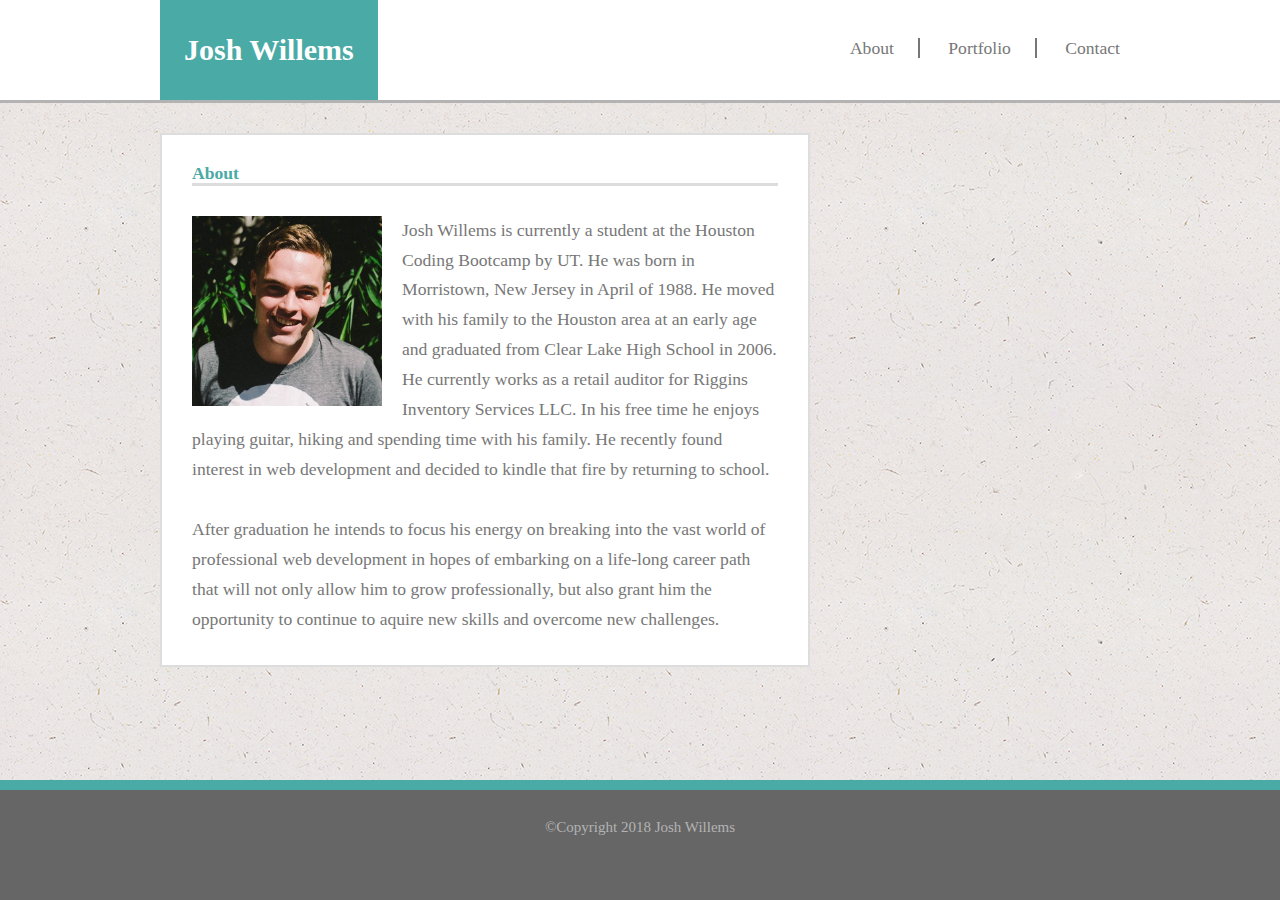
<file: index.html>
<!DOCTYPE html>
<html>
<head>
    <link rel="stylesheet" type="text/css" href="assets/css/reset.css">
    <link rel="stylesheet" type="text/css" href="assets/css/style.css">
    <title>About</title>
</head>
<body>
    <div class="wrapper">
        <div id="header-container">
            <header>
                <div id="name">Josh Willems</div>
                <div id="nav">
                    <a href="index.html">About</a>
                    <a href="portfolio.html">Portfolio</a>
                    <a href="contact.html">Contact</a>
                </div>
            </header>
        </div>
    
        <main>

            <div id="main-content">
                <div class="content-header">
                    <h2>About</h2>
                </div>
                <div class="content-body">
                <img src="assets/images/profile-pic.jpg" alt="profile picture">
                <p>Josh Willems is currently a student at the Houston Coding Bootcamp by UT. He was born in Morristown, New Jersey in April of 1988. He moved with his family to the Houston area at an early age and graduated from Clear Lake High School in 2006.
                   He currently works as a retail auditor for Riggins Inventory Services LLC. In his free time he enjoys playing guitar, hiking and spending time with his family.
                   He recently found interest in web development and decided to kindle that fire by returning to school.</p>
                <br>
                <p>After graduation he intends to focus his energy on breaking into the vast world of professional web development in hopes of embarking on a life-long career path that will not only allow him to grow professionally, but also grant him the opportunity to continue
                   to aquire new skills and overcome new challenges.</p>
            </div>
        </div>
      </main>
      <div class="copyright"></div>
    </div>
    <footer>
        <p>&copy;Copyright 2018 Josh Willems</p>
    </footer>

</body>
</html>
</file>
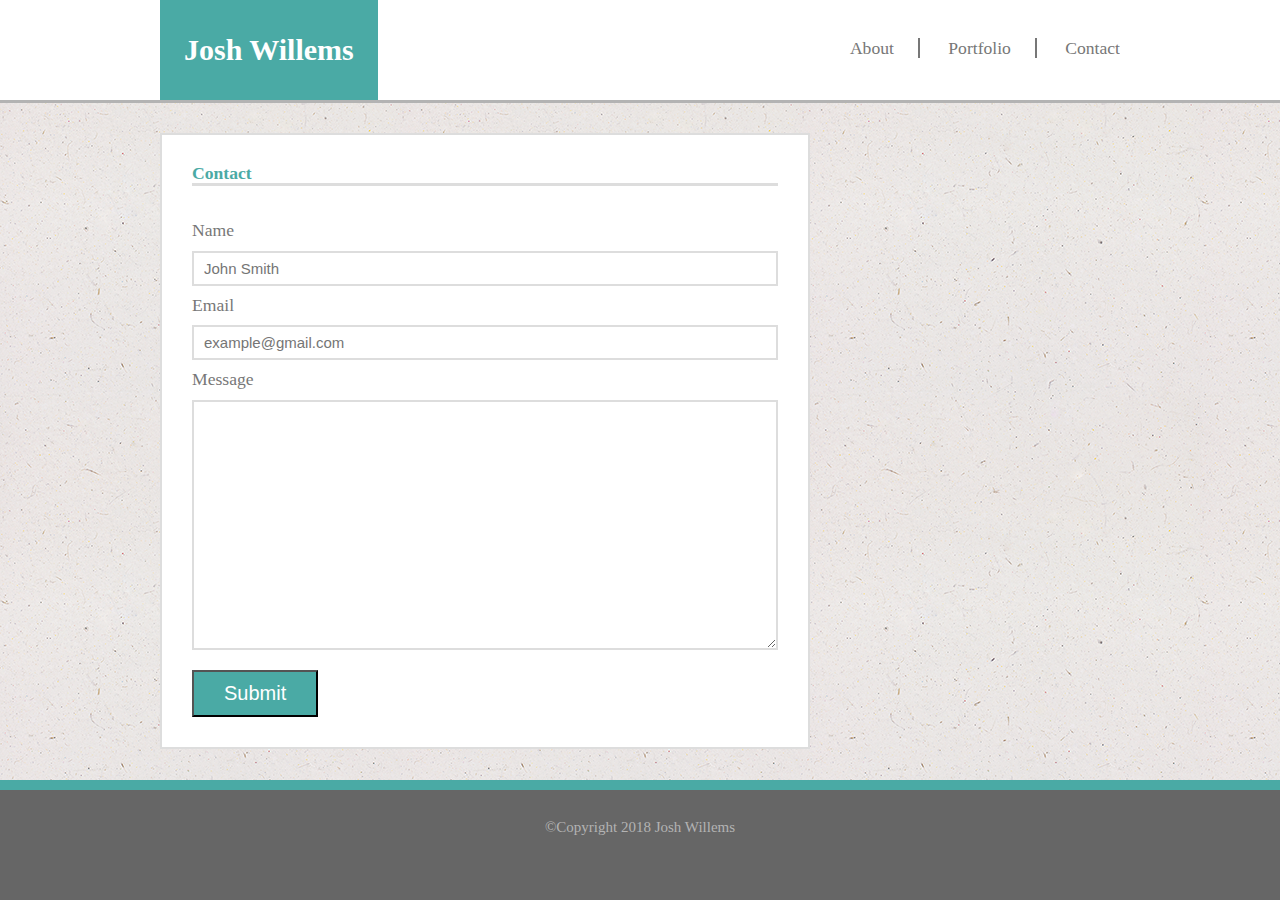
<file: contact.html>
<!DOCTYPE html>
<html>
<head>
	<link rel="stylesheet" type="text/css" href="assets/css/reset.css">
	<link rel="stylesheet" type="text/css" href="assets/css/style.css">
    <title>Contact</title>
</head>
<body>
	<div class="wrapper">
		<div id="header-container">
			<header>
				<div id="name">Josh Willems</div>
				<div id="nav">
					<a href="index.html">About</a>    
					<a href="portfolio.html">Portfolio</a>   
					<a href="contact.html">Contact</a>
				</div>
			</header>
		</div>

		<main>

			<div id="main-content">
				<div class="content-header">
					<h2>Contact</h2>
				</div>
				<div class="content-body">
					<form>
						Name<br>
						<input type="text" name="Name" placeholder="John Smith"><br>
						Email<br>
						<input type="text" name="Email" placeholder="example@gmail.com"><br>
						Message<br>
						<textarea name="message"></textarea><br>
						<input type="submit" value="Submit">
					</form>
				</div>
			</div>

		</main>
		<div class="copyright"></div>
	</div>
	<footer>
		<p>&copy;Copyright 2018 Josh Willems</p>
	</footer>
	
	
</body>
</html>
</file>
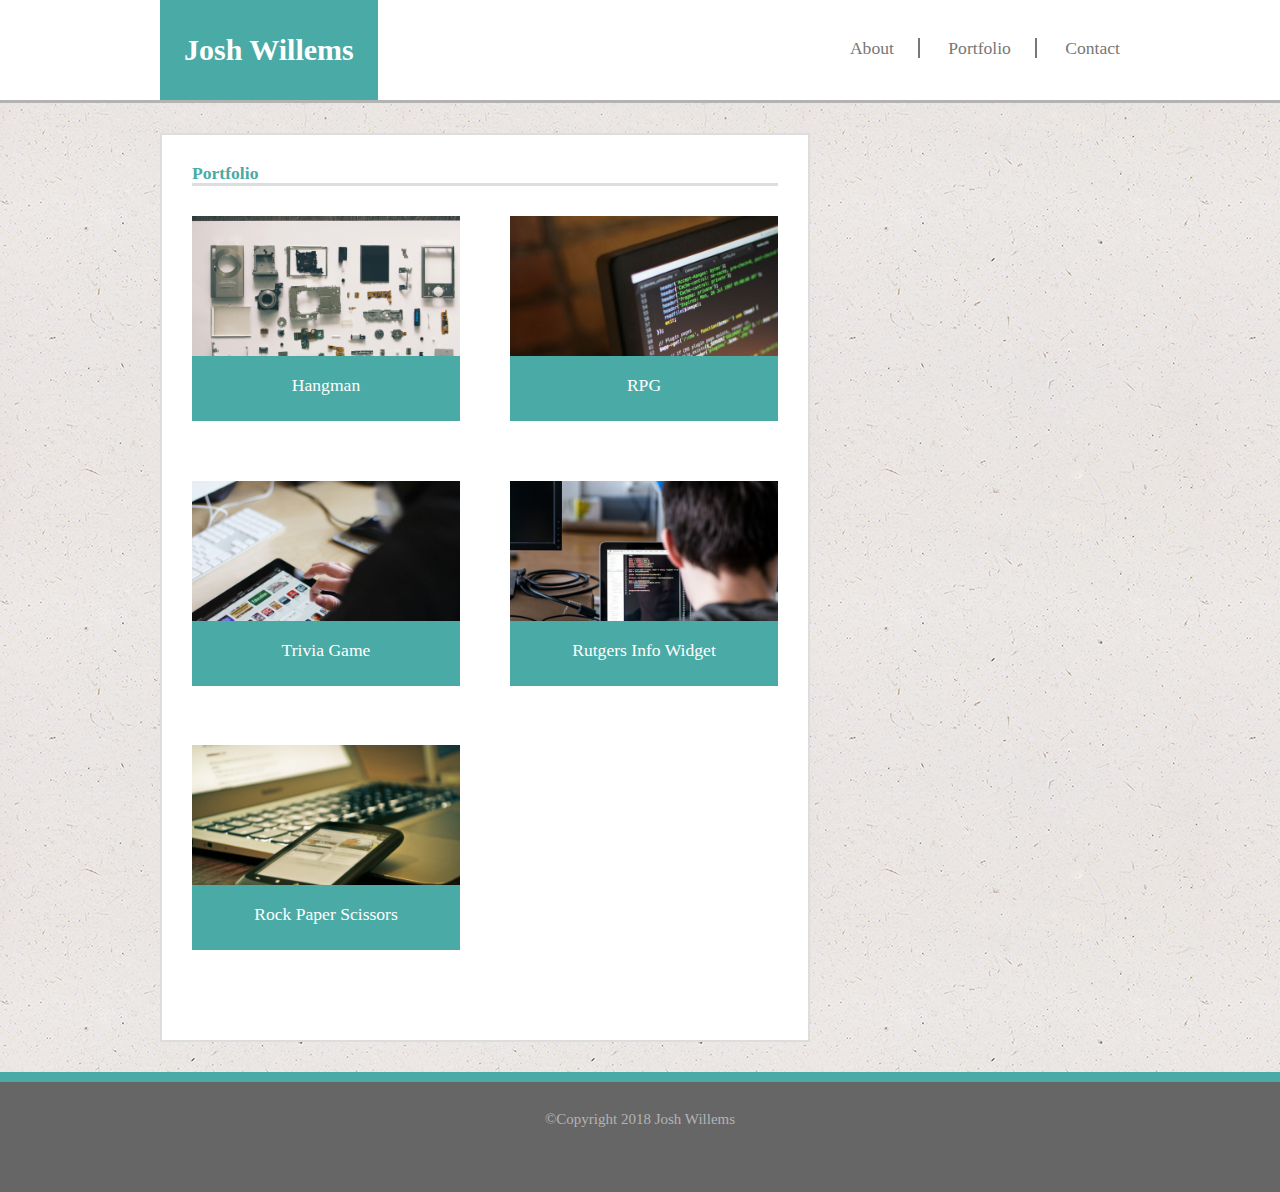
<file: portfolio.html>
<!DOCTYPE html>
<html>
<head>
	<link rel="stylesheet" type="text/css" href="assets/css/reset.css">
	<link rel="stylesheet" type="text/css" href="assets/css/style.css">
	<title>Portfolio</title>
</head>
<body>
	<div class="wrapper">
		<div id="header-container">
			<header>
				<div id="name">Josh Willems</div>
				<div id="nav">
					<a href="index.html">About</a>   
					<a href="portfolio.html">Portfolio</a>   
					<a href="contact.html">Contact</a>
				</div>
			</header>
		</div>
		<main>

			<div id="main-content">
				<div class="content-header">
					<h2>Portfolio</h2>
				</div>
				<div class="content-body">
					<!--save images for portfolio items-->
					<div class="portfolio-wrapper">
						<div class="portfolio-item">
							<img src="assets/images/portfolio1.jpg" alt="portfolio 1">
							<p>Hangman</p>
						</div>
						<div class="portfolio-item">
							<img src="assets/images/portfolio2.jpg" alt="portfolio 2">
							<p>RPG</p>
						</div>
						<div class="portfolio-item">
							<img src="assets/images/portfolio3.jpg" alt="portfolio 3">
							<p>Trivia Game</p>
						</div>
						<div class="portfolio-item">
							<img src="assets/images/portfolio4.jpg" alt="portfolio 4">
							<p>Rutgers Info Widget</p>
						</div>
						<div class="portfolio-item">
							<img src="assets/images/portfolio5.jpg" alt="portfolio 5">
							<p>Rock Paper Scissors</p>
						</div>
					</div>
				</div>
			</div>


		</main>
		<div class="copyright"></div>
	</div>
	<footer>
		<p>&copy;Copyright 2018 Josh Willems</p>
	</footer>
	
	
</body>
</html>
</file>
<file: assets/css/style.css>
img {
	height: 60px;
	width: 60px;
	vertical-align: bottom;
}

#header-container {
	width: 100%;
	background-color:#ffffff;
	border-bottom: medium solid #B3B3B3;
}

#name {
	font-size: 30px;
	font-weight: bold;
	padding-left: 24px;
	padding-right: 24px;
}

header #nav {
	float: right;
	text-align: right;
	color: #CCCCCC;
	padding-top: 40px;
}

#nav {
	background-color: white;
	float: right;
}

#nav a {
	text-decoration: none;
	color: #777777;
	border-right: 2px solid #777777;
	text-align: center;
	padding-right: 24px;
	padding-left: 24px;
}

#nav a:last-child {
	border-right: none;
	padding-right: 0;
}

header div {
    float: left;
	background-color: #4aaaa5;
	color: #ffffff;
	padding-top: 35px;
	padding-bottom: 35px;
}

header {
	width: 960px;
	margin: auto;
	overflow: hidden;
}

#main-content {
	width: 650px;
	background-color: #ffffff;
	border: 2px solid #dddddd;
	padding: 30px;
	box-sizing: border-box;
}

.content-header {
	border-bottom: 3px solid #dddddd;
    margin-bottom: 30px;
    align-content: center;
}

.content-body {
	color: #777777;
	font-family: "Helvetica Neue";
    line-height: 170%;
    align-content: center;
}

.content-body img{
	height: 190px;
	width: 190px;
	float: left;
	margin-right: 20px;
	margin-bottom: 5px;
}


main {
	width: 960px;
	margin: auto;
	clear: both;
	padding:30px;
}

footer {
	clear: both;
	text-align: center;
	background-color: #666666;
	color: #B3B3B3;
	
	padding-top: 30px;
	border-top: 10px solid #4aaaa5;
	font-size: 15px;
	box-sizing: border-box;
}

h1 {
	margin: 0;
}

h2, h3 {
	color: #4aaaa5;
	margin-top: 0;
}

body {
	font-size: 110%;
	background-image: url("../images/ep_naturalwhite.png");
	margin: 0;
	font-family: Georgia, Times, "Times New Roman", serif;
}


input[type=text], textarea {
	width: 100%;
	border: 2px solid #dddddd;
	padding: 10px;
	box-sizing: border-box;
	font-size: 15px;
	margin-top: 5px;
	margin-bottom: 5px;
}

input[type=text] {
	height: 35px;
}

textarea {
	height: 250px;
	max-width: 100%;
}

input[type=submit] {
	display: inline-block;
	background-color: #4aaaa5;
	color: #ffffff;
	padding: 10px 30px 10px 30px;
	box-sizing: border-box;
	font-size: 20px;
	margin-top: 5px;
}

html, body {
	height: 100%;
	position: relative;
}

footer, .copyright {
	height: 120px;
}

.wrapper {
	min-height: 100%;
	margin: 0 auto -120px;
}

.portfolio-item {
	position: relative;
	width: 268px;
	height: 200px;
	display: inline-block;
	background-repeat: no-repeat;
	background-size: cover;
	margin-bottom: 55px;
}

.portfolio-item img {
	width: 100%;
	height: 100%;
}

.portfolio-item p {
	position: absolute;
	bottom: -5px;
	width: 100%;
	background-color: #4aaaa5;
	text-align: center;
	padding-top: 15px;
	color: #ffffff;
	height: 50px;
}

.portfolio-wrapper {
	overflow: auto;
	text-align: justify;
}
</file>
